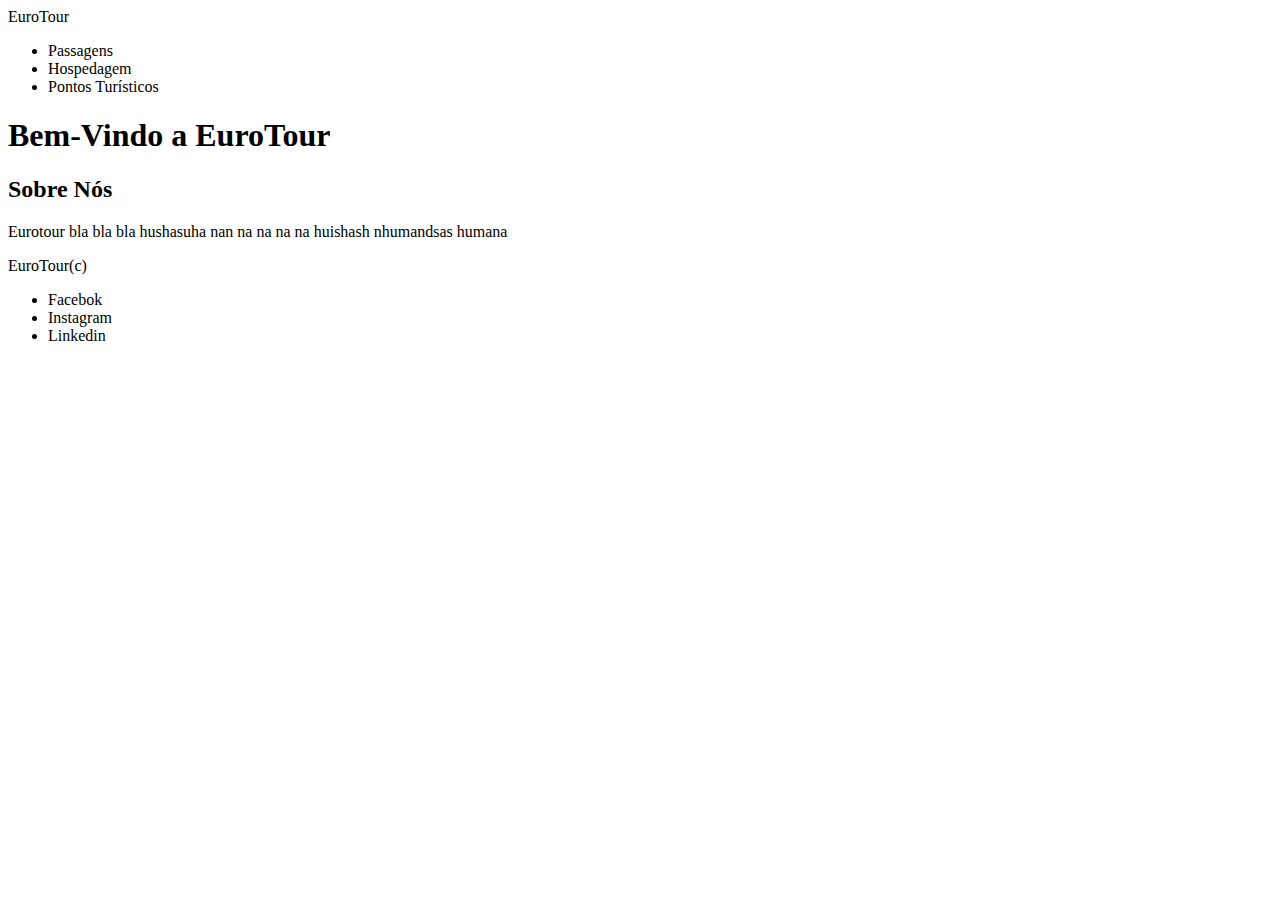
<file: Páginas/eurotour page.html>
<!DOCTYPE html>
<html lang="en">
<head>
    <meta charset="UTF-8">
    <meta name="viewport" content="width=device-width, initial-scale=1.0">
    <title>Document</title>
</head>
<body>
    <header>
        <span>EuroTour</span>
        <nav>
            <ul>
                <li>Passagens</li>
                <li>Hospedagem</li>
                <li>Pontos Turísticos</li>
            </ul>
        </nav>
    </header>
    <main>
        <h1>Bem-Vindo a EuroTour</h1>
        <section>
            <h2>Sobre Nós</h2>
            <p>Eurotour bla bla bla hushasuha nan na na na na
                huishash nhumandsas humana</p>   
        </section>
    </main>
    <footer>
        <span>EuroTour(c)</span>
        <ul>
            <li>Facebok</li>
            <li>Instagram</li>
            <li>Linkedin</li>
        </ul>
    </footer>
</body>
</html>
</file>
